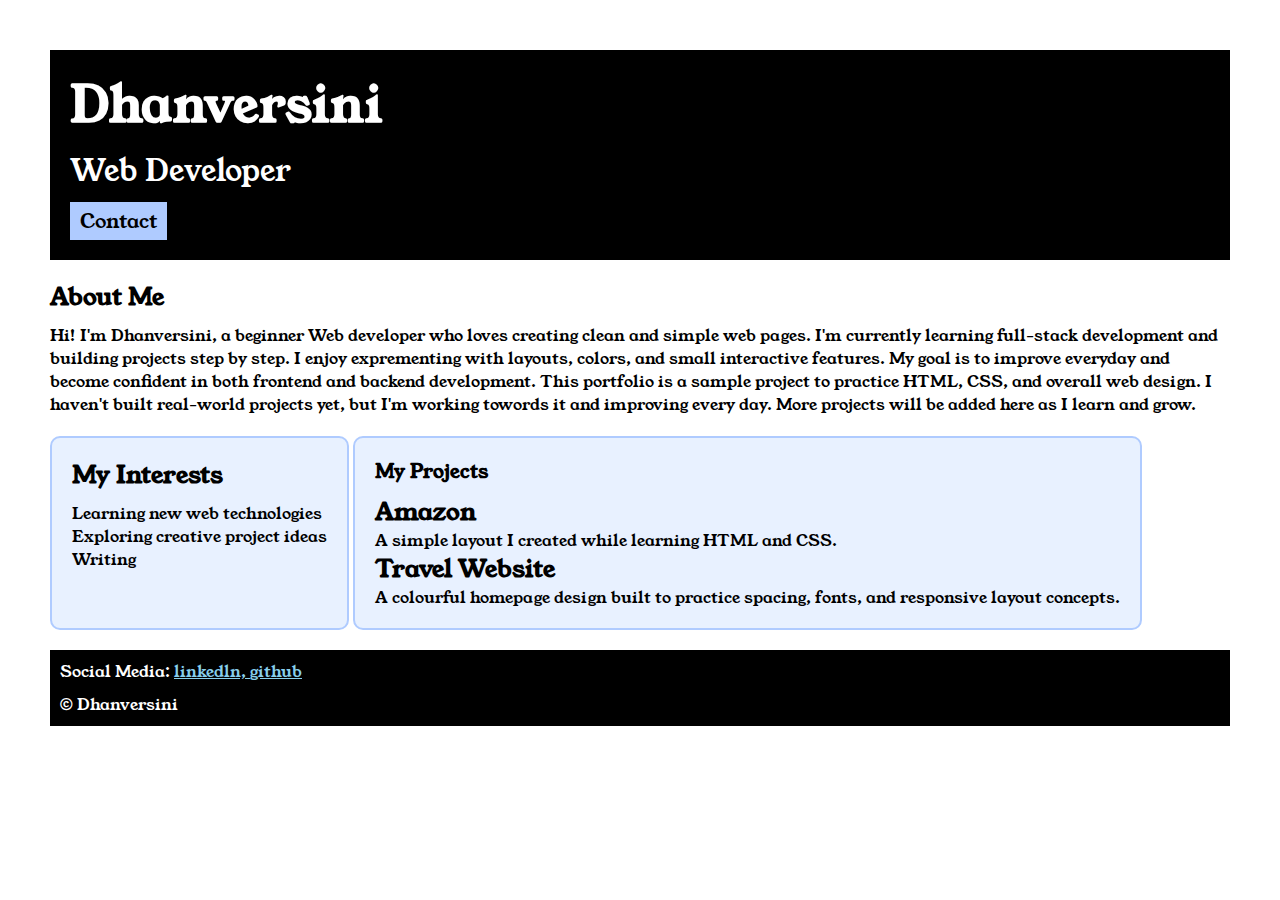
<file: index.html>
<!DOCTYPE html>

<html>

<head>
    <title>Portfolio</title>
    <link rel="stylesheet" href="style.css">
    <link rel="preconnect" href="https://fonts.googleapis.com">
    <link rel="preconnect" href="https://fonts.gstatic.com" crossorigin>
    <link href="https://fonts.googleapis.com/css2?family=Young+Serif&display=swap" rel="stylesheet">
</head>

<div class="container">

    <body>
        <div class="sec-one">
            <h1 class="sec-one__name">Dhanversini</h1>
            <p class="sec-one__role">Web Developer</p>
            <a class="sec-one__contact" href="contact.html">Contact</a>

        </div>

        <div class="sec-two">
            <h2 class="sec-two__title">About Me</h2>
            <p class="sec-two__desc">Hi! I'm Dhanversini, a beginner Web developer who loves creating clean and simple
                web pages. I'm currently learning
                full-stack development and building projects step by step. I enjoy exprementing with layouts, colors,
                and small interactive features. My goal is to improve everyday
                and become confident in both frontend and backend development. This portfolio is a sample project to
                practice HTML, CSS, and overall web design. I haven't built real-world projects yet,
                but I'm working towords it and improving every day. More projects will be added here as I learn and
                grow.</p>
        </div>


        <div class="sec-three">
            <h2 class="sec-three__title">My Interests</h2>
            <ul class="sec-three__desc">
                <li>Learning new web technologies</li>
                <li>Exploring creative project ideas</li>
                <li>Writing</li>
            </ul>
        </div>

        <div class="sec-four">
            <h3 class="sec-four__title">My Projects</h3>
            <ul class="sec-four__desc">
                <h2>
                    <li>Amazon</li>
                </h2>
                <p>A simple layout I created while learning HTML and CSS. 
                </p>
                <h2>
                    <li>Travel Website</li>
                </h2>
                <p>A colourful homepage design built to practice spacing, fonts, 
                    and responsive layout concepts.
                </p>
            </ul>
        </div>

        <div class="sec-five">
            <p class="sec-five__title">Social Media:
                <a
                    href="https://www.google.com/aclk?sa=L&ai=DChsSEwigwvX2uu-QAxXMJXsHHaYKCk8YACICCAEQABoCdG0&ae=2&co=1&ase=2&gclid=CjwKCAiAoNbIBhB5EiwAZFbYGLjkutXOhj9hUgWX7H8AUShmFOdEH0qZsJsvao0aWT-pm-QkJfYfxhoCgSEQAvD_BwE&cid=[base64]&cce=2&category=acrcp_v1_71&sig=AOD64_0-xu2iO4fQrjLGffmQE3kyCPgQ5Q&q&nis=4&adurl&ved=2ahUKEwiEvPD2uu-QAxXlUPUHHdxiMbwQ0Qx6BAgXEAE">linkedln,
                    <a href="https://github.com/">github</a>
            </p>

            <p class="sec-five__desc">&copy Dhanversini</p>
        </div>

</div>

</body>

</html>
</file>
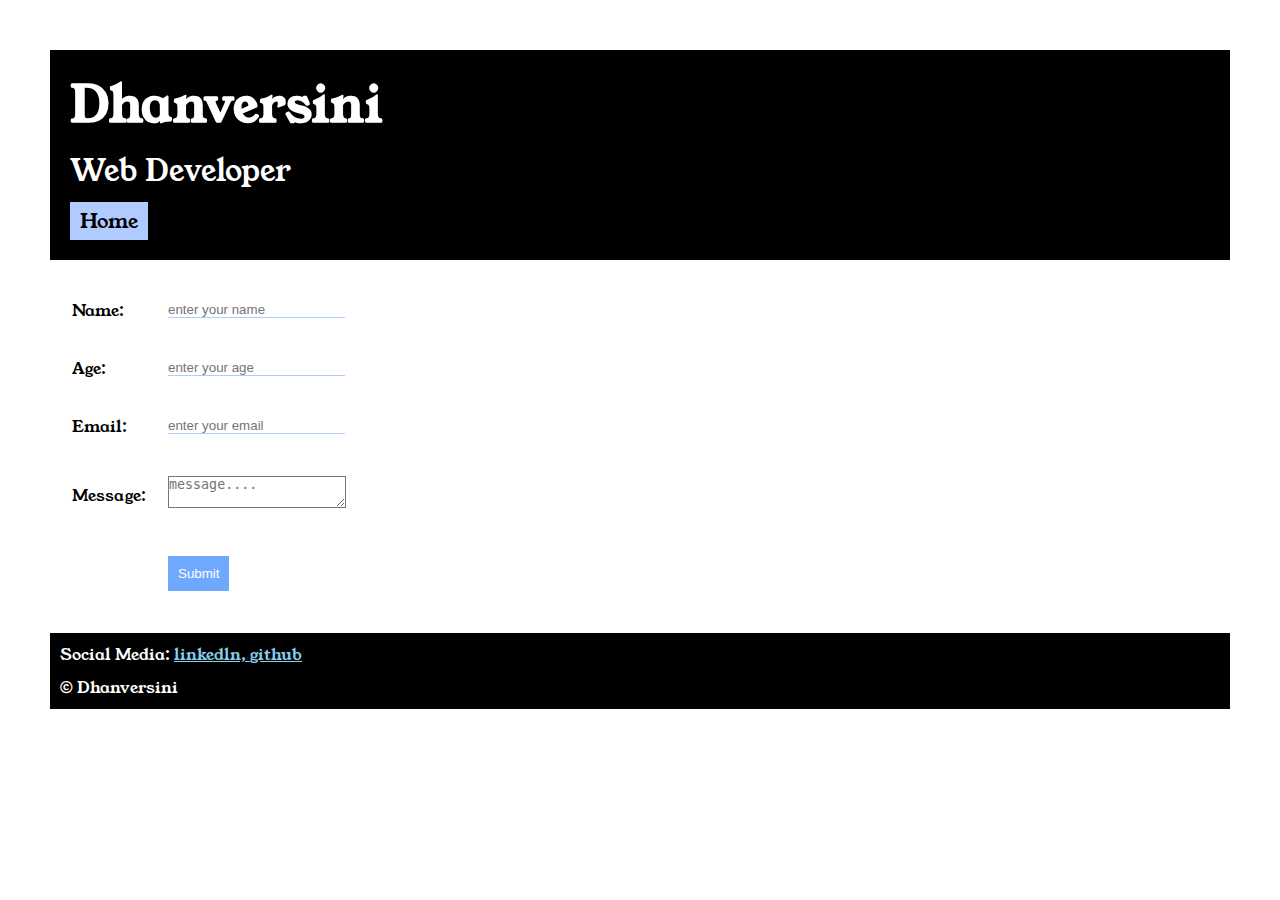
<file: contact.html>
<!DOCTYPE html>
<html lang="en">

<head>
    <meta charset="UTF-8">
    <meta name="viewport" content="width=device-width, initial-scale=1.0">
    <title>contact</title>
    <link rel="stylesheet" href="style.css">
    <link rel="preconnect" href="https://fonts.googleapis.com">
    <link rel="preconnect" href="https://fonts.gstatic.com" crossorigin>
    <link href="https://fonts.googleapis.com/css2?family=Young+Serif&display=swap" rel="stylesheet">
</head>
</head>

<body>
<div class="container">

   <div class="sec-one">
            <h1 class="sec-one__name">Dhanversini</h1>
            <p class="sec-one__role">Web Developer</p>
            <a class="sec-one__contact" href="index.html">Home</a>

        </div>

        <div class="contact-form">
<form>
        <table>
            <tr>

                <td>Name:</td>
                <td><input type="text" placeholder="enter your name" class="contact-form__input"></td>
            </tr>

            <tr>
                <td>Age:</td>
                <td> <input type="number" placeholder="enter your age" class="contact-form__input"></td>
            </tr>

            <tr>
                <td>Email:</td>
                <td><input type="email" placeholder="enter your email" class="contact-form__input"> </td>
            </tr>

            <tr>
                <td>Message:</td>
                <td><textarea placeholder="message...." class="contact-form__textarea"></textarea></td>
            </tr>

            <tr>
                <td></td>
                <td><input type="submit" class="contact-form__submit"></td>
            </tr>

        </table>
    </form>

        </div>

    
    <div class="sec-five">
            <p class="sec-five__title">Social Media:
                <a href="https://www.google.com/aclk?sa=L&ai=DChsSEwigwvX2uu-QAxXMJXsHHaYKCk8YACICCAEQABoCdG0&ae=2&co=1&ase=2&gclid=CjwKCAiAoNbIBhB5EiwAZFbYGLjkutXOhj9hUgWX7H8AUShmFOdEH0qZsJsvao0aWT-pm-QkJfYfxhoCgSEQAvD_BwE&cid=[base64]&cce=2&category=acrcp_v1_71&sig=AOD64_0-xu2iO4fQrjLGffmQE3kyCPgQ5Q&q&nis=4&adurl&ved=2ahUKEwiEvPD2uu-QAxXlUPUHHdxiMbwQ0Qx6BAgXEAE">linkedln,
                    <a href="https://github.com/">github</a>
            </p>

            <p class="sec-five__desc">&copy Dhanversini</p>
        </div>


            </div>
</body>


</html>
</file>
<file: style.css>
* {
    padding: 0;
    margin: 0;
}

body {
    font-family: "Young Serif", serif;
}

.container {
    padding: 50px;
}

.sec-one {
    background: black;
    color: white;
    padding: 20px;
}

.sec-one__name {
    font-size: 50px;
}

.sec-one__role {
    font-size: 30px;
    margin-top: 10px;
    margin-bottom: 10px;
}

.sec-one__contact {
    background-color: #AFCBFF;
    color: black;
    text-decoration: none;
    font-size: 20px;
    padding-right: 10px;
    padding-left: 10px;
    padding-top: 5px;
    padding-bottom: 5px;
    display: inline-block;
}

.sec-two,
.sec-three,
.sec-four,
.sec-five {
    margin-top: 20px;
}

.sec-two__title,
.sec-three__title,
.sec-four__title,
.sec-five__title {
    padding-bottom: 10px;
}

.sec-three {
    background-color: #E8F1FF;
    color: black;
    border: solid #AFCBFF 2px;
    padding: 20px;
    display: inline-block;
    border-radius: 10px;
    height: 150px;
    vertical-align: top;
}

.sec-four {
    background-color: #E8F1FF;
    color: black;
    padding: 20px;
    border: solid #AFCBFF 2px;
    height: 150px;
    display: inline-block;
    border-radius: 10px;
    vertical-align: top;
}

.sec-three li,
.sec-four li {
    list-style: none;
}


.sec-five {
    background-color: black;
    color: white;
    padding: 10px;
}

.sec-five__title a {
    color: skyblue;
}

.contact-form {
    margin: 20px;
}

.contact-form__input,
.contact-form__textarea,
.contact-form__submit {
    margin: 20px;
}

.contact-form__input {
    border: none;
    border-bottom: solid #AFCBFF 1px;
}

.contact-form__input {
    border: none;
    border-bottom: solid #AFCBFF 1px;
}

.contact-form__textarea {
    border: none;
    border: solid #777 1px;
}

.contact-form__submit {
    background-color: #6FA9FF;
    padding: 10px;
    color: white;
    border: none;
}
</file>
